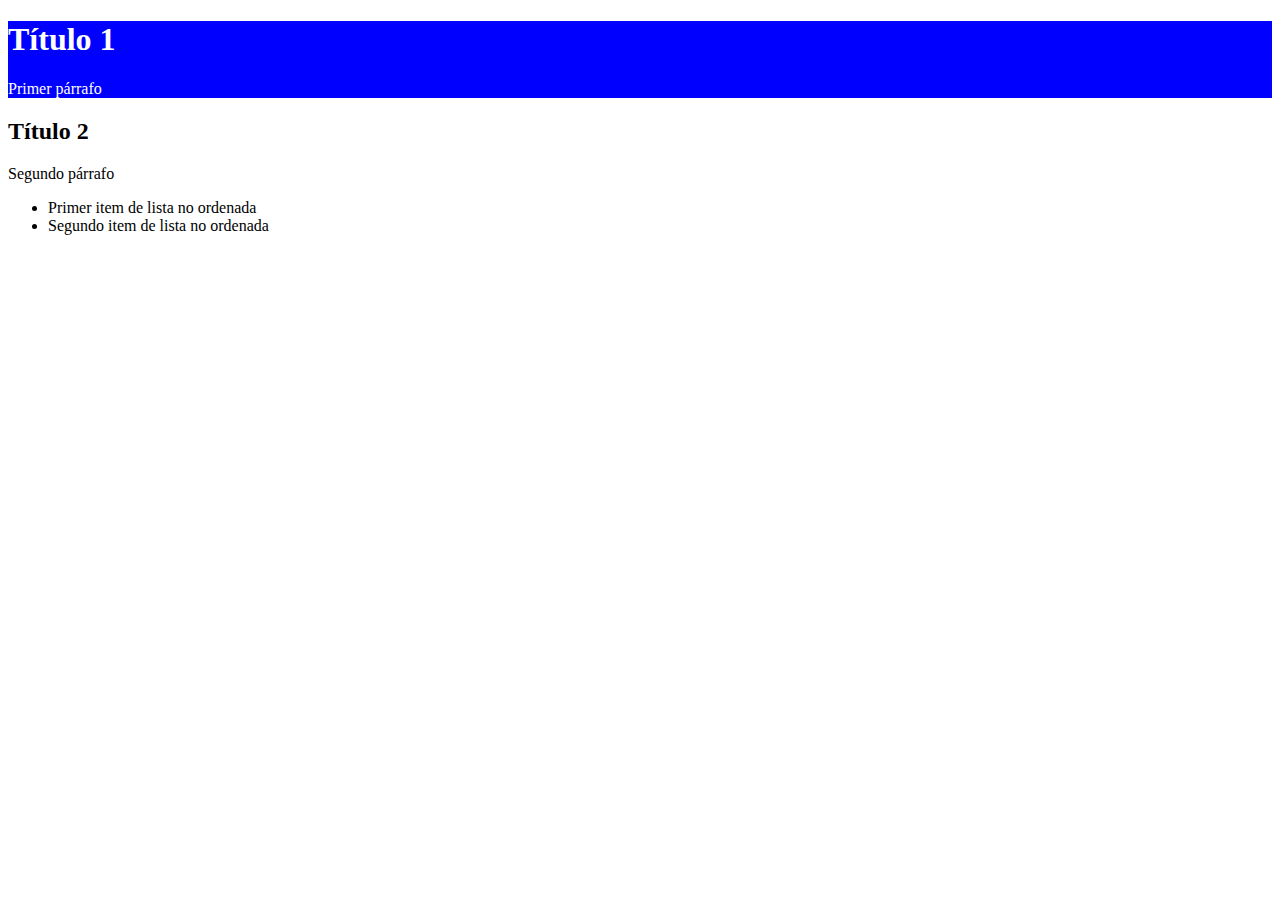
<file: index.html>
<!DOCTYPE html>
<html lang="es" dir="ltr">
  <head>
    <meta charset="utf-8">
    <title> Mi primer documento</title>
    <link rel="stylesheet" href="css/styles.css">
  </head>
  <body>
    <div class="title">
      <h1>Título 1</h1>
      <p>Primer párrafo</p>
    </div>
      <h2>Título 2</h2>
      <p>Segundo párrafo</p>
      <ul>
        <li>Primer item de lista no ordenada</li>
        <li>Segundo item de lista no ordenada</li>
      </ul>
  </body>
</html>
</file>
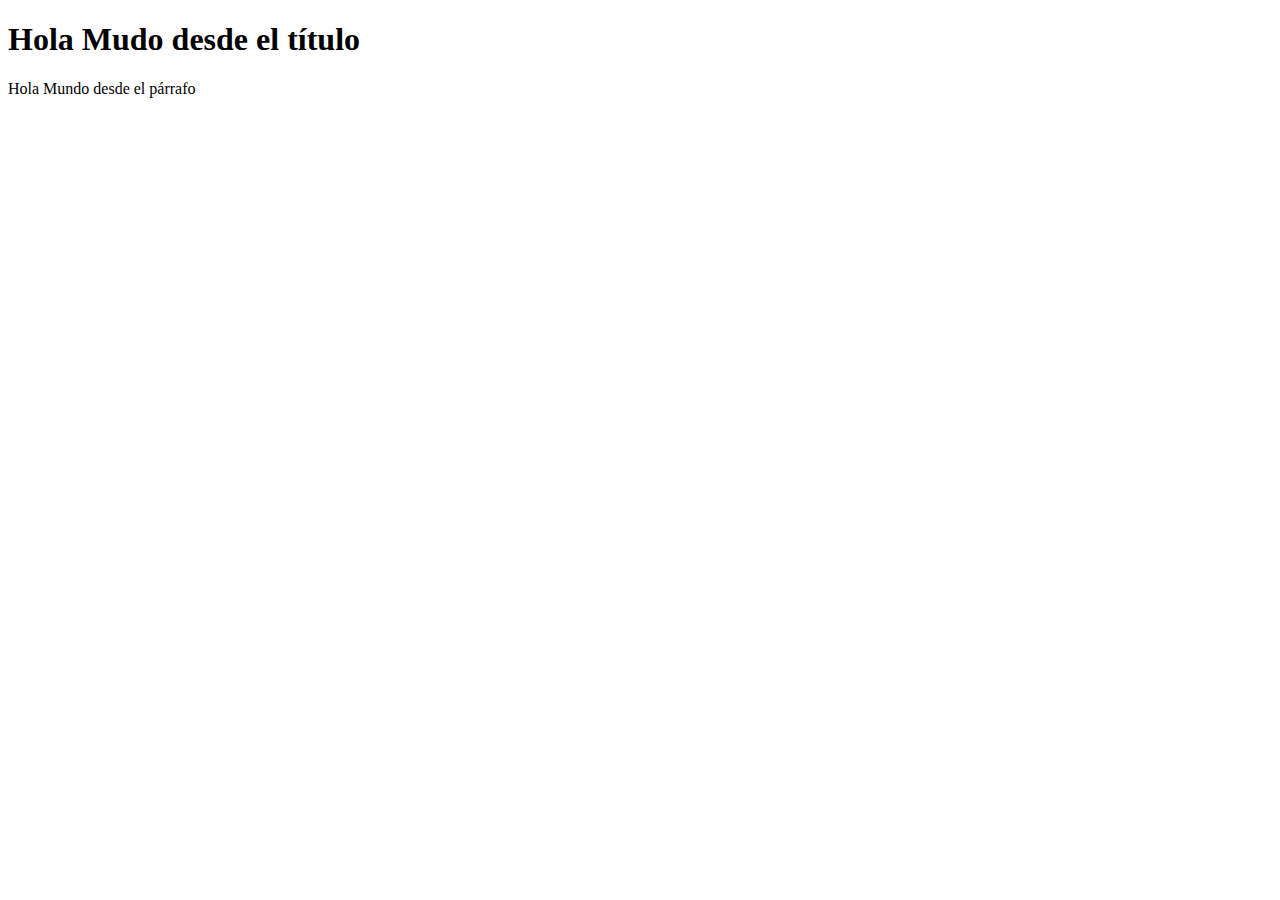
<file: estilos.html>
<!DOCTYPE html>
<html lang="es" dir="ltr">
  <head>
    <meta charset="utf-8">
    <link rel="stylesheet" href="css/styles.css">
    <title></title>
  </head>
  <body>
    <h1 class="titulo_rojo" >Hola Mudo desde el título</h1>
    <p>Hola Mundo desde el párrafo</p>
  </body>
</html>
</file>
<file: css/styles.css>
.title{
  color:white;
  background: blue;
}
</file>
